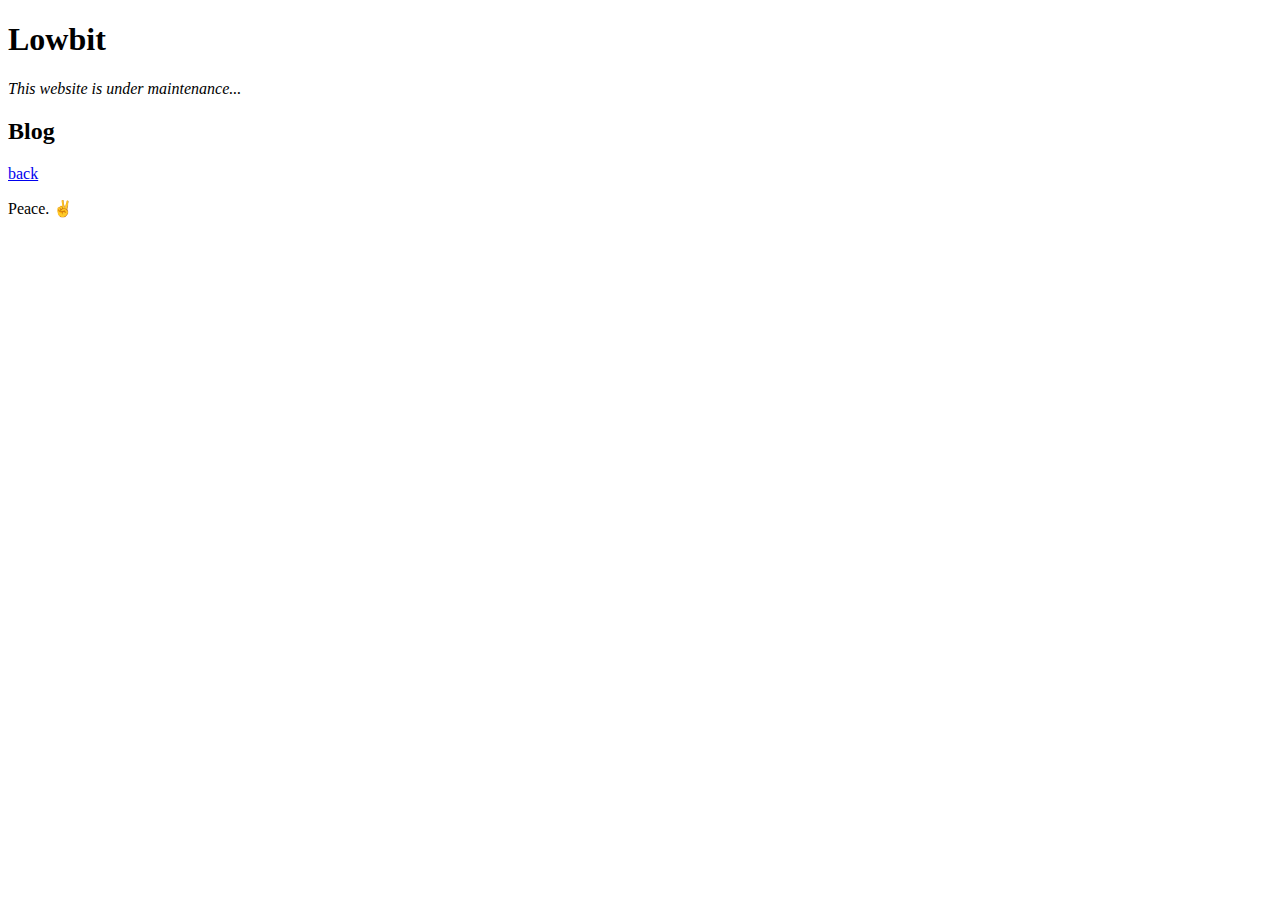
<file: blog.html>
<!DOCTYPE html>
<html lang="en">

  <head>
    <meta charset="UTF-8">
    <meta name="viewport" content="width=device-width, initial-scale=1.0">
    <meta name="description" content="Lowbit - Personal website and portfolio">
    <title>Lowbit is under maintenance...</title>
  </head>
  
  <body>

    <header>
      <h1>Lowbit</h1>
      <em>This website is under maintenance...</em>
      <h2>Blog</h2>
    </header>

    <nav>
      <a href="index.html">back</a>
    </nav>

    <footer>
      <p>Peace. ✌️</p>
    </footer>

  </body>

</html>
</file>
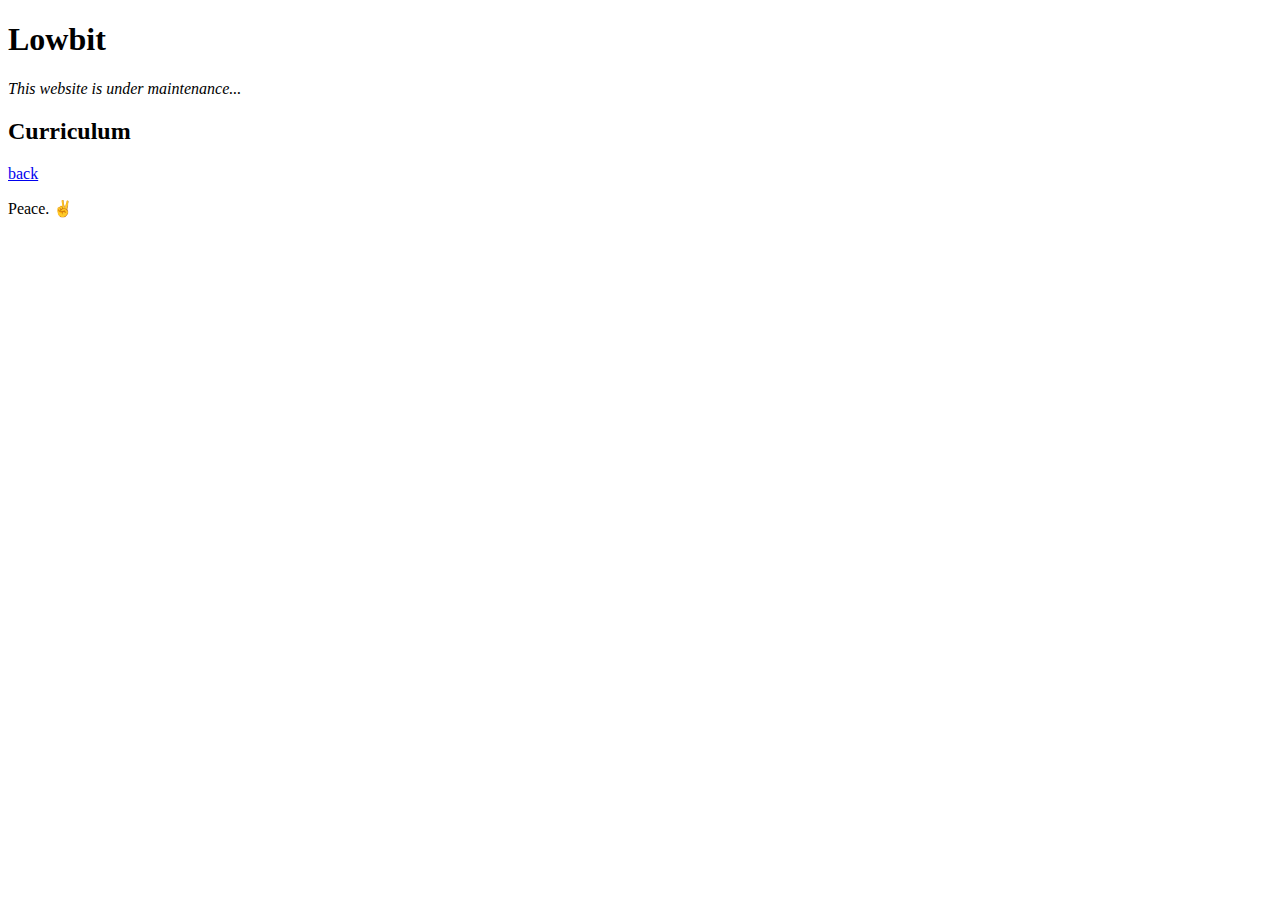
<file: curriculum.html>
<!DOCTYPE html>
<html lang="en">

  <head>
    <meta charset="UTF-8">
    <meta name="viewport" content="width=device-width, initial-scale=1.0">
    <meta name="description" content="Lowbit - Personal website and portfolio">
    <title>Lowbit is under maintenance...</title>
  </head>
  
  <body>

    <header>
      <h1>Lowbit</h1>
      <em>This website is under maintenance...</em>
      <h2>Curriculum</h2>
    </header>

    <nav>
      <a href="index.html">back</a>
    </nav>

    <footer>
      <p>Peace. ✌️</p>
    </footer>

  </body>

</html>
</file>
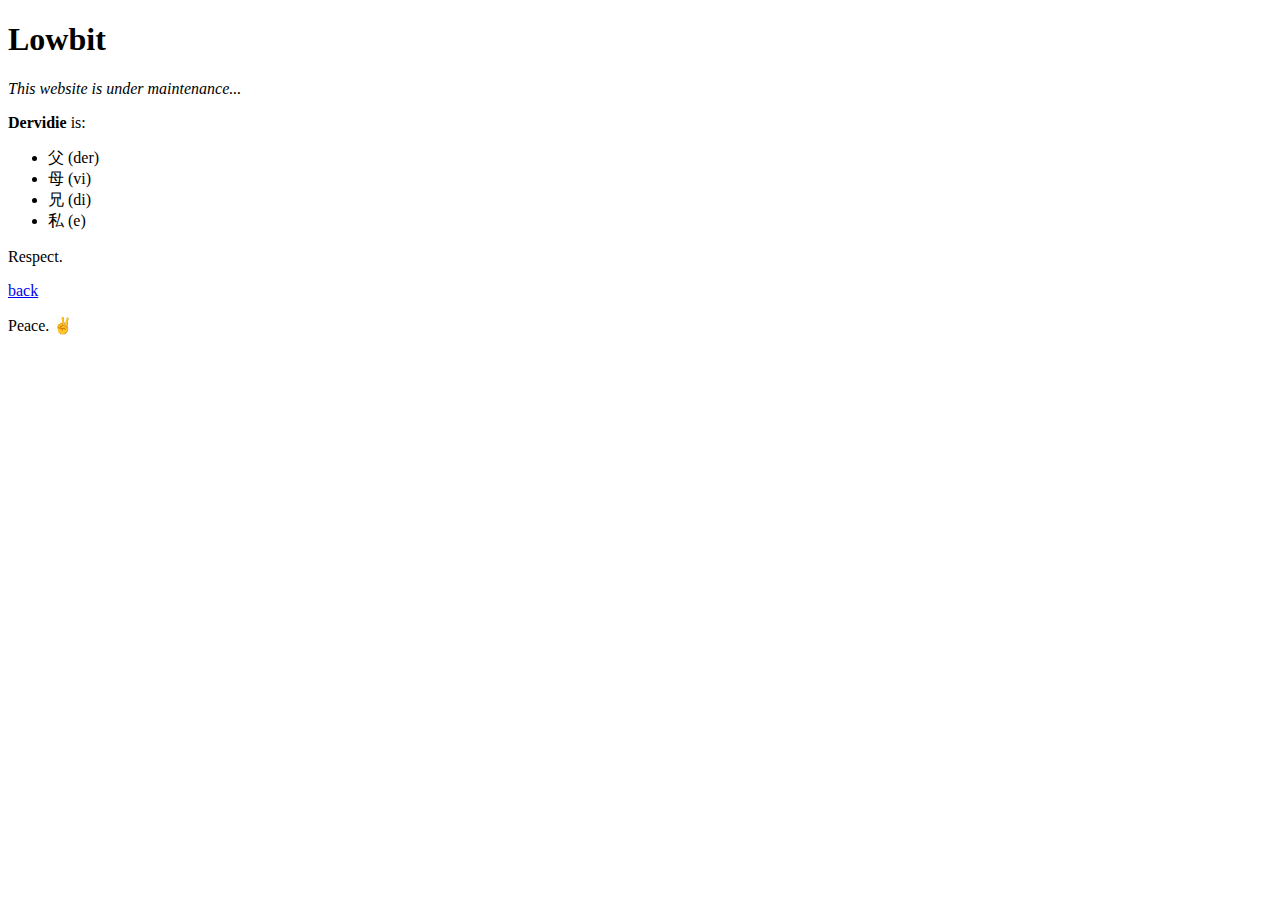
<file: dervidie.html>
<!DOCTYPE html>
<html lang="en">

  <head>
    <meta charset="UTF-8">
    <meta name="viewport" content="width=device-width, initial-scale=1.0">
    <meta name="description" content="Lowbit - Personal website and portfolio">
    <title>Lowbit - Dervidie</title>
  </head>
  
  <body>

    <header>
      <h1>Lowbit</h1>
      <em>This website is under maintenance...</em>
    </header>
    
    <main>
      <p><strong>Dervidie</strong> is:</p>
      <ul>
        <li>父 (der)</li>
        <li>母 (vi)</li>
        <li>兄 (di)</li>
        <li>私 (e)</li>
      </ul>
      <p>Respect.</p>
    </main>

    <nav>
      <a href="index.html">back</a>
    </nav>

    <footer>
      <p>Peace. ✌️</p>
    </footer>

  </body>

</html>
</file>
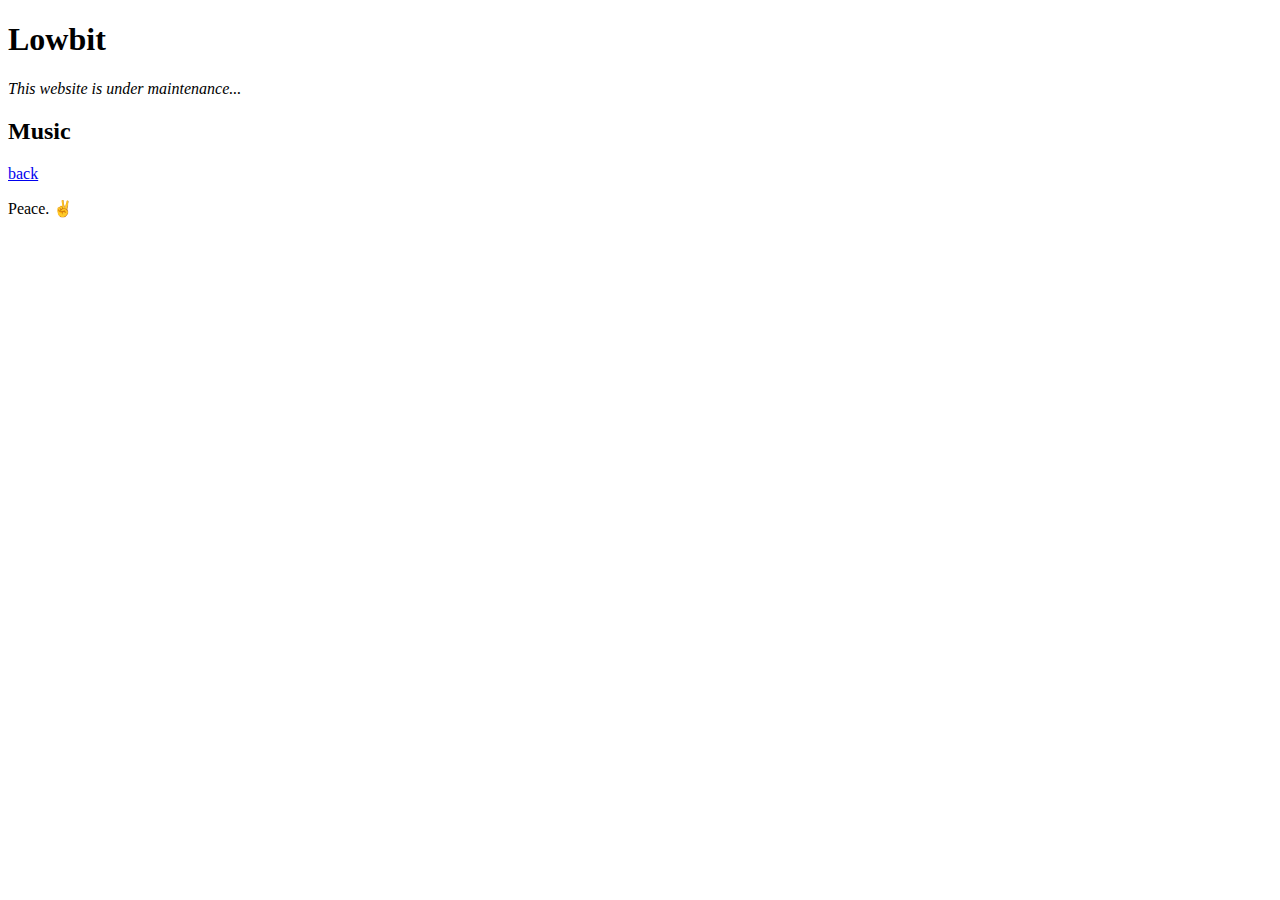
<file: music.html>
<!DOCTYPE html>
<html lang="en">

  <head>
    <meta charset="UTF-8">
    <meta name="viewport" content="width=device-width, initial-scale=1.0">
    <meta name="description" content="Lowbit - Personal website and portfolio">
    <title>Lowbit is under maintenance...</title>
  </head>
  
  <body>

    <header>
      <h1>Lowbit</h1>
      <em>This website is under maintenance...</em>
      <h2>Music</h2>
    </header>

    <nav>
      <a href="index.html">back</a>
    </nav>

    <footer>
      <p>Peace. ✌️</p>
    </footer>

  </body>

</html>
</file>
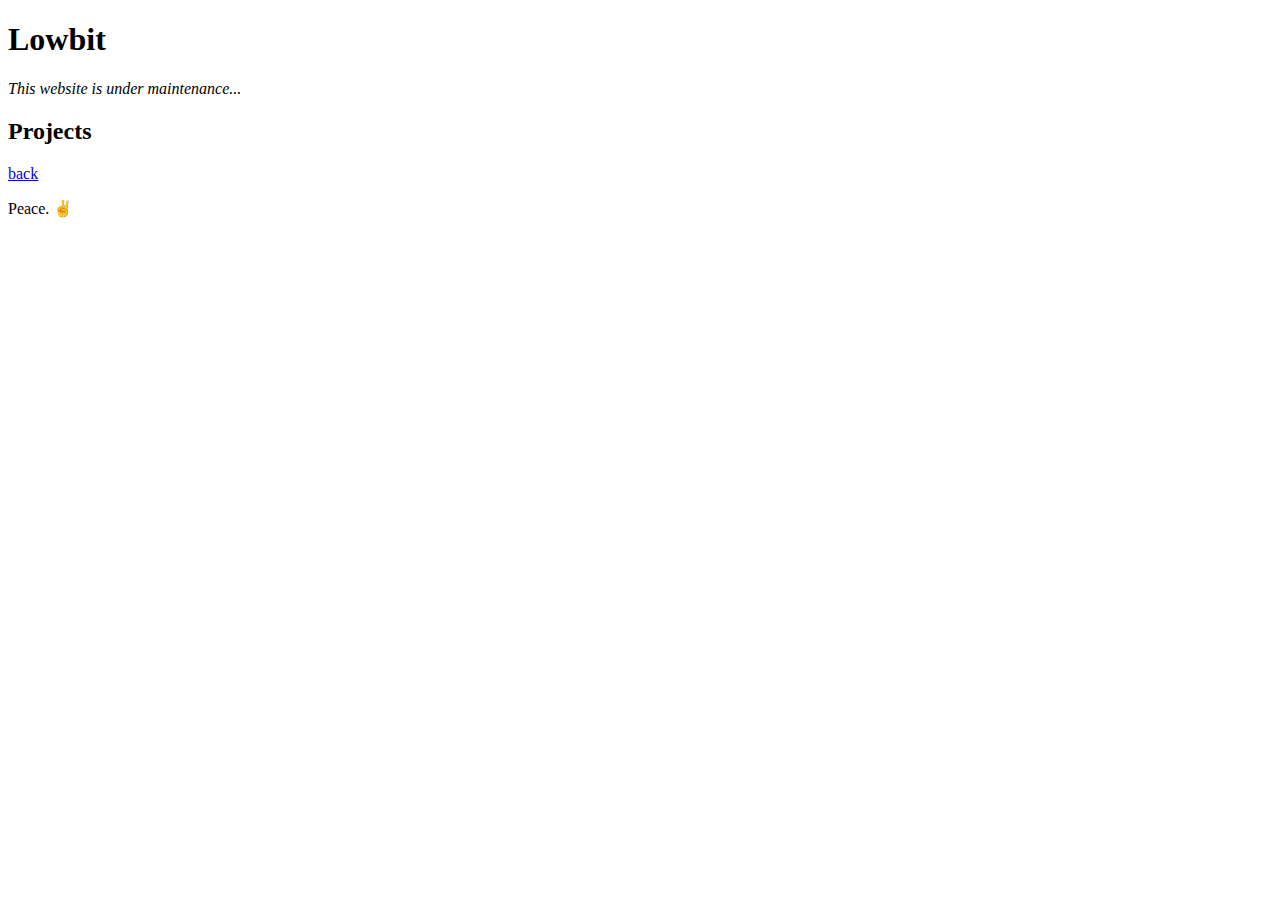
<file: projects.html>
<!DOCTYPE html>
<html lang="en">

  <head>
    <meta charset="UTF-8">
    <meta name="viewport" content="width=device-width, initial-scale=1.0">
    <meta name="description" content="Lowbit - Personal website and portfolio">
    <title>Lowbit is under maintenance...</title>
  </head>
  
  <body>

    <header>
      <h1>Lowbit</h1>
      <em>This website is under maintenance...</em>
      <h2>Projects</h2>
    </header>

    <nav>
      <a href="index.html">back</a>
    </nav>

    <footer>
      <p>Peace. ✌️</p>
    </footer>

  </body>

</html>
</file>
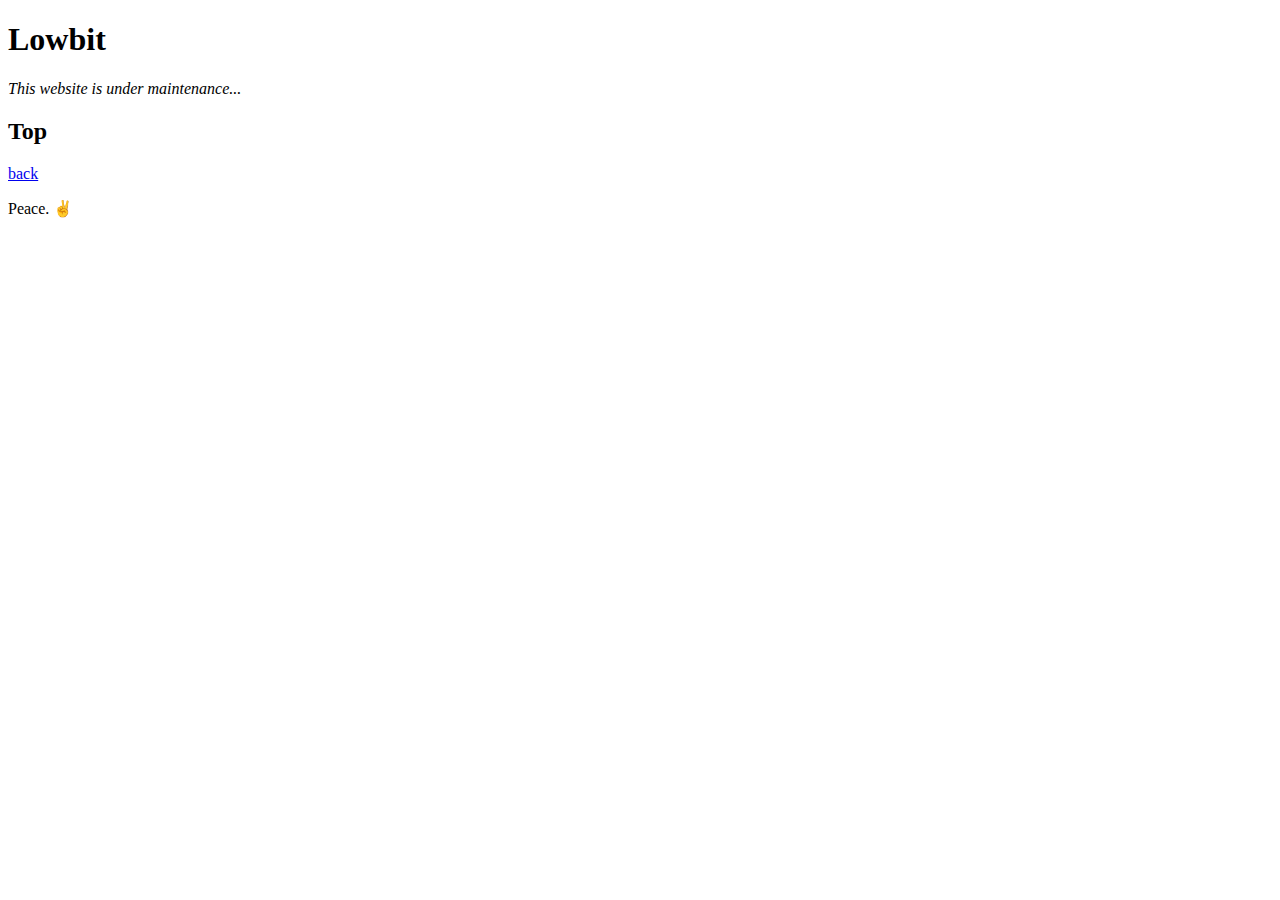
<file: top.html>
<!DOCTYPE html>
<html lang="en">

  <head>
    <meta charset="UTF-8">
    <meta name="viewport" content="width=device-width, initial-scale=1.0">
    <meta name="description" content="Lowbit - Personal website and portfolio">
    <title>Lowbit is under maintenance...</title>
  </head>
  
  <body>

    <header>
      <h1>Lowbit</h1>
      <em>This website is under maintenance...</em>
      <h2>Top</h2>
    </header>

    <nav>
      <a href="index.html">back</a>
    </nav>

    <footer>
      <p>Peace. ✌️</p>
    </footer>

  </body>

</html>
</file>
